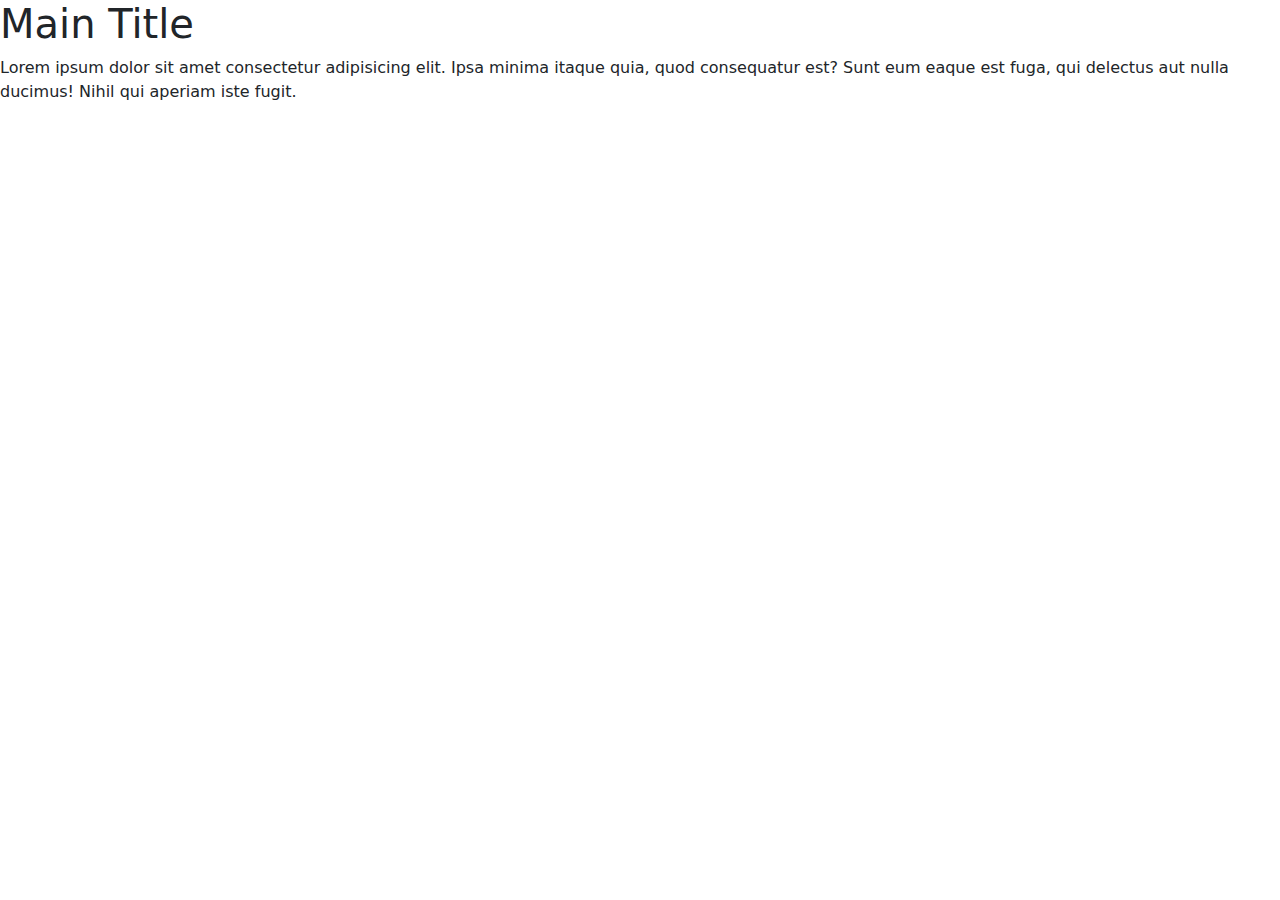
<file: Modulo01/Bootstrap demo_1/index.html>
<!DOCTYPE html>
<html lang="en">
<head>
    <meta charset="UTF-8">
    <meta name="viewport" content="width=device-width, initial-scale=1.0">
    <title>Bootstrap Demo 1</title>
    <link rel="stylesheet" href="./css/bootstrap.min.css">
    <script src="./js/bootstrap.bundle.js"></script>
</head>
<body>

    <h1>Main Title</h1>
    <p>Lorem ipsum dolor sit amet consectetur adipisicing elit. Ipsa minima itaque quia, quod consequatur est? Sunt eum eaque est fuga, qui delectus aut nulla ducimus! Nihil qui aperiam iste fugit.</p>

</body>
</html>
</file>
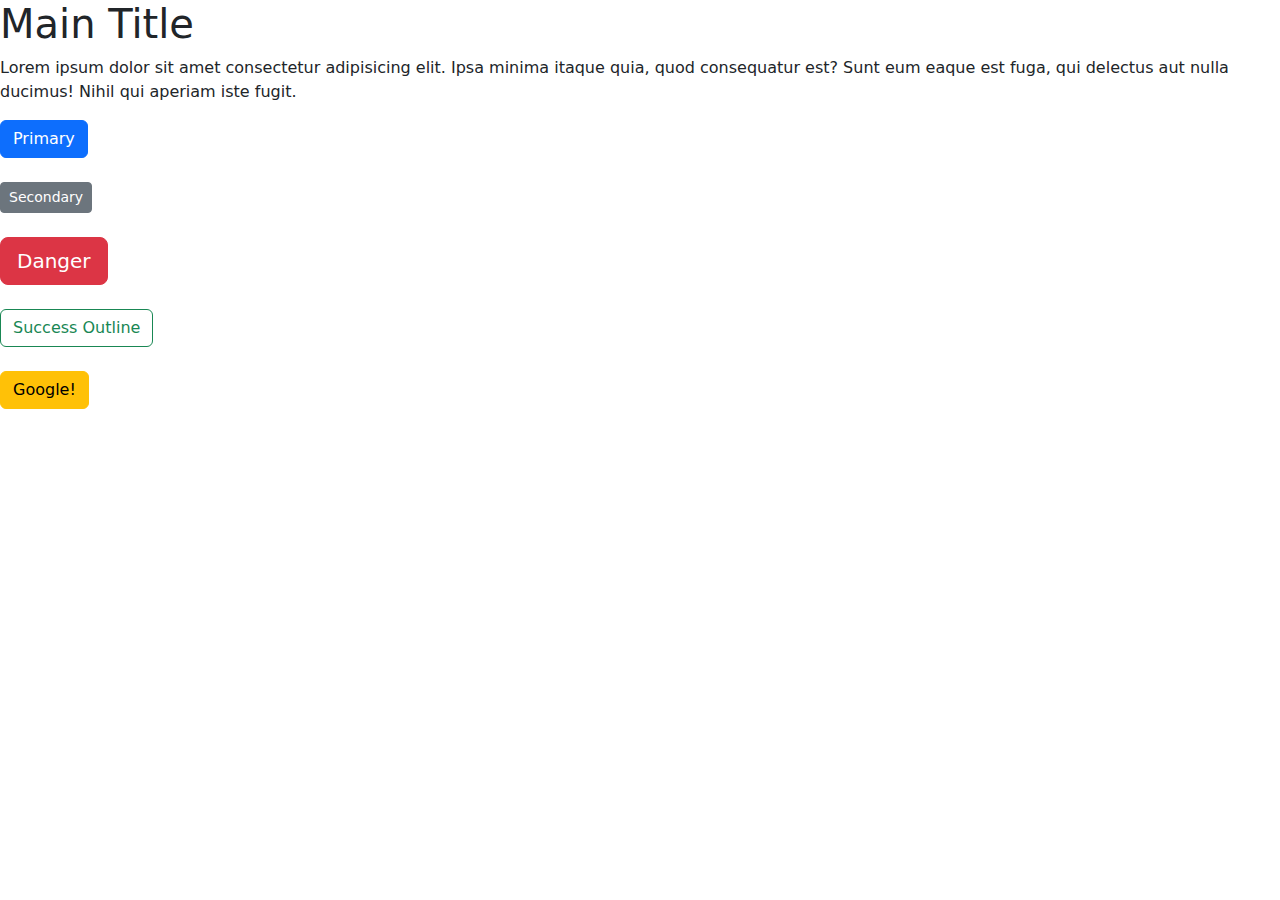
<file: Modulo01/Bootstrap demo_2/index.html>
<!DOCTYPE html>
<html lang="en">
<head>
    <meta charset="UTF-8">
    <meta name="viewport" content="width=device-width, initial-scale=1.0">
    <title>Bootstrap Demo 2 - CDN</title>

    <link rel="stylesheet"
    href="https://cdn.jsdelivr.net/npm/bootstrap@5.2.0-beta1/dist/css/bootstrap.min.css">
    <script
    src="https://cdn.jsdelivr.net/npm/bootstrap@5.2.0-beta1/dist/js/bootstrap.bundle.min.js"></script>

</head>
<body>

    <h1>Main Title</h1>
    <p>Lorem ipsum dolor sit amet consectetur adipisicing elit. Ipsa minima itaque quia, quod consequatur est? Sunt eum eaque est fuga, qui delectus aut nulla ducimus! Nihil qui aperiam iste fugit.</p>

    <button class='btn btn-primary'>Primary</button>
    <br><br>
    <button class='btn btn-secondary btn-sm'>Secondary</button>    
    <br><br>
    <button class='btn btn-danger btn-lg'>Danger</button>
    <br><br>
    <button class='btn btn-outline-success btn-block'>Success Outline</button>
    <br><br>
    <a href="http://www.google.com" class="btn btn-warning">Google!</a>
</body>
</html>
</file>
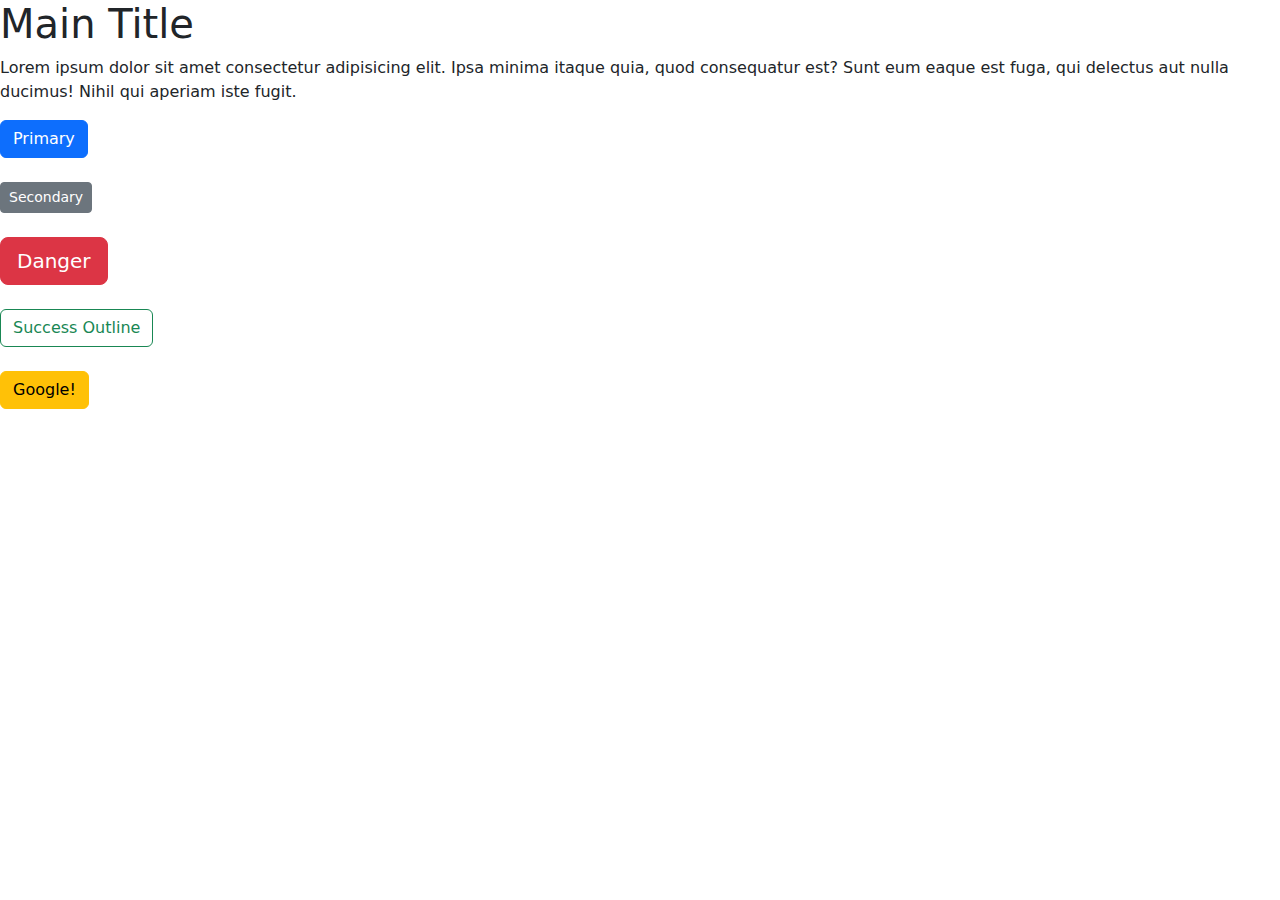
<file: Modulo01/Bootstrap_demo_3/index.html>
<!DOCTYPE html>
<html lang="en">
<head>
    <meta charset="UTF-8">
    <meta name="viewport" content="width=device-width, initial-scale=1.0">
    <title>Bootstrap Demo 3 - CDN</title>

    <link rel="stylesheet"
    href="https://cdn.jsdelivr.net/npm/bootstrap@5.2.0-beta1/dist/css/bootstrap.min.css">
    <script
    src="https://cdn.jsdelivr.net/npm/bootstrap@5.2.0-beta1/dist/js/bootstrap.bundle.min.js"></script>

</head>
<body>

    <h1>Main Title</h1>
    <p>Lorem ipsum dolor sit amet consectetur adipisicing elit. Ipsa minima itaque quia, quod consequatur est? Sunt eum eaque est fuga, qui delectus aut nulla ducimus! Nihil qui aperiam iste fugit.</p>

    <button class='btn btn-primary'>Primary</button>
    <br><br>
    <button class='btn btn-secondary btn-sm'>Secondary</button>    
    <br><br>
    <button class='btn btn-danger btn-lg'>Danger</button>
    <br><br>
    <button class='btn btn-outline-success btn-block'>Success Outline</button>
    <br><br>
    <a href="http://www.google.com" class="btn btn-warning">Google!</a>
</body>
</html>
</file>
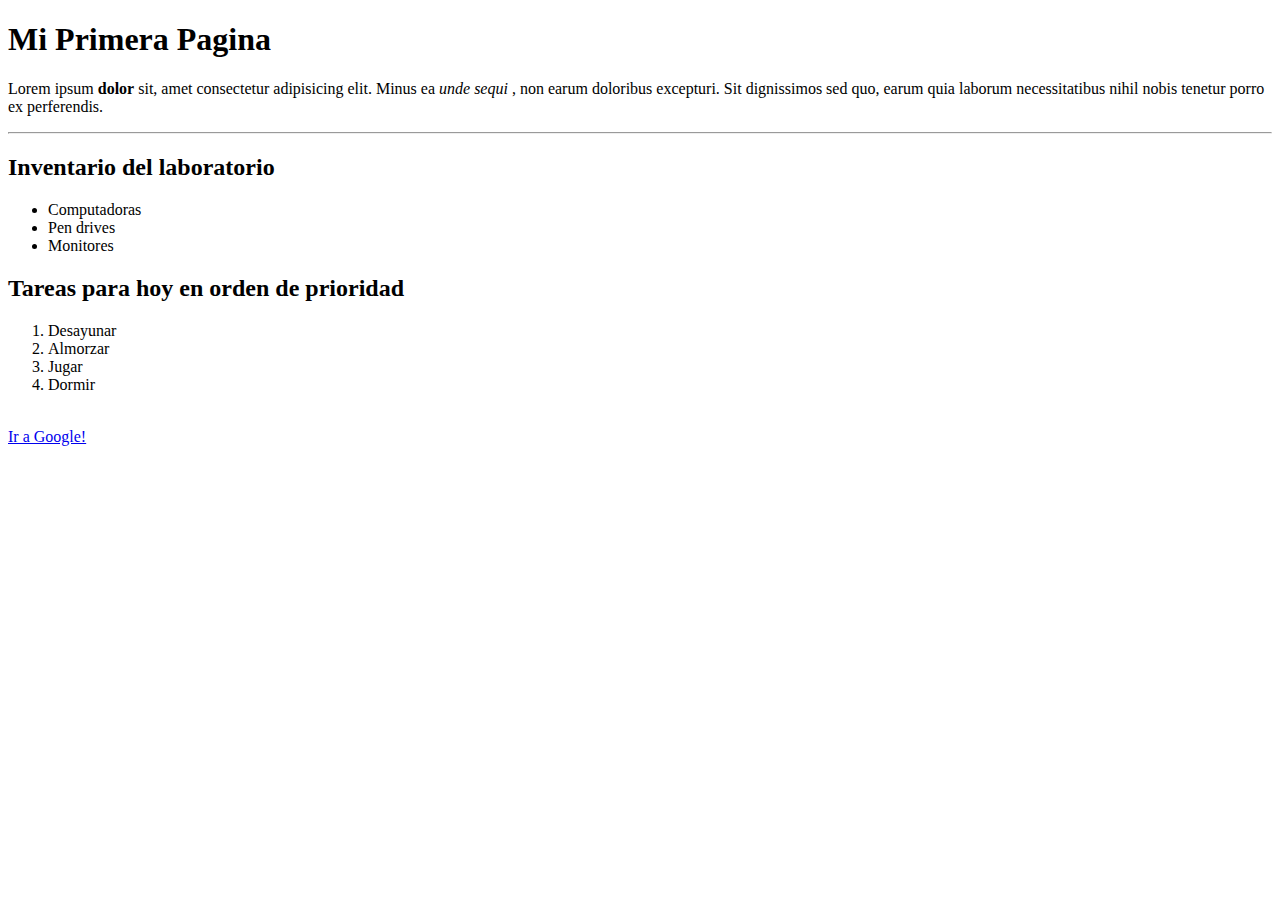
<file: Modulo01/lab01/index.html>
<!DOCTYPE html>
<html lang="en">
<head>
    <meta charset="UTF-8">
    <meta name="viewport" content="width=device-width, initial-scale=1.0">
    <title>Laboratorio 01</title>
</head>
<body>
   <h1>Mi Primera Pagina</h1> 
   <p>Lorem ipsum <strong>dolor</strong>  sit, amet consectetur adipisicing elit. Minus ea <em>unde sequi</em> , non earum doloribus excepturi. Sit dignissimos sed quo, earum quia laborum necessitatibus nihil nobis tenetur porro ex perferendis.</p>
   <hr>
   <h2>Inventario del laboratorio</h2>
   <ul>
    <li>Computadoras</li>
    <li>Pen drives</li>
    <li>Monitores</li>
   </ul>
   <h2>Tareas para hoy en orden de prioridad</h2>
   <ol>
    <li>Desayunar</li>
    <li>Almorzar</li>
    <li>Jugar</li>
    <li>Dormir</li>
   </ol>
   <br>
   <a href="http://www.google.com">Ir a Google!</a>
   <br>
</body>
</html>
</file>
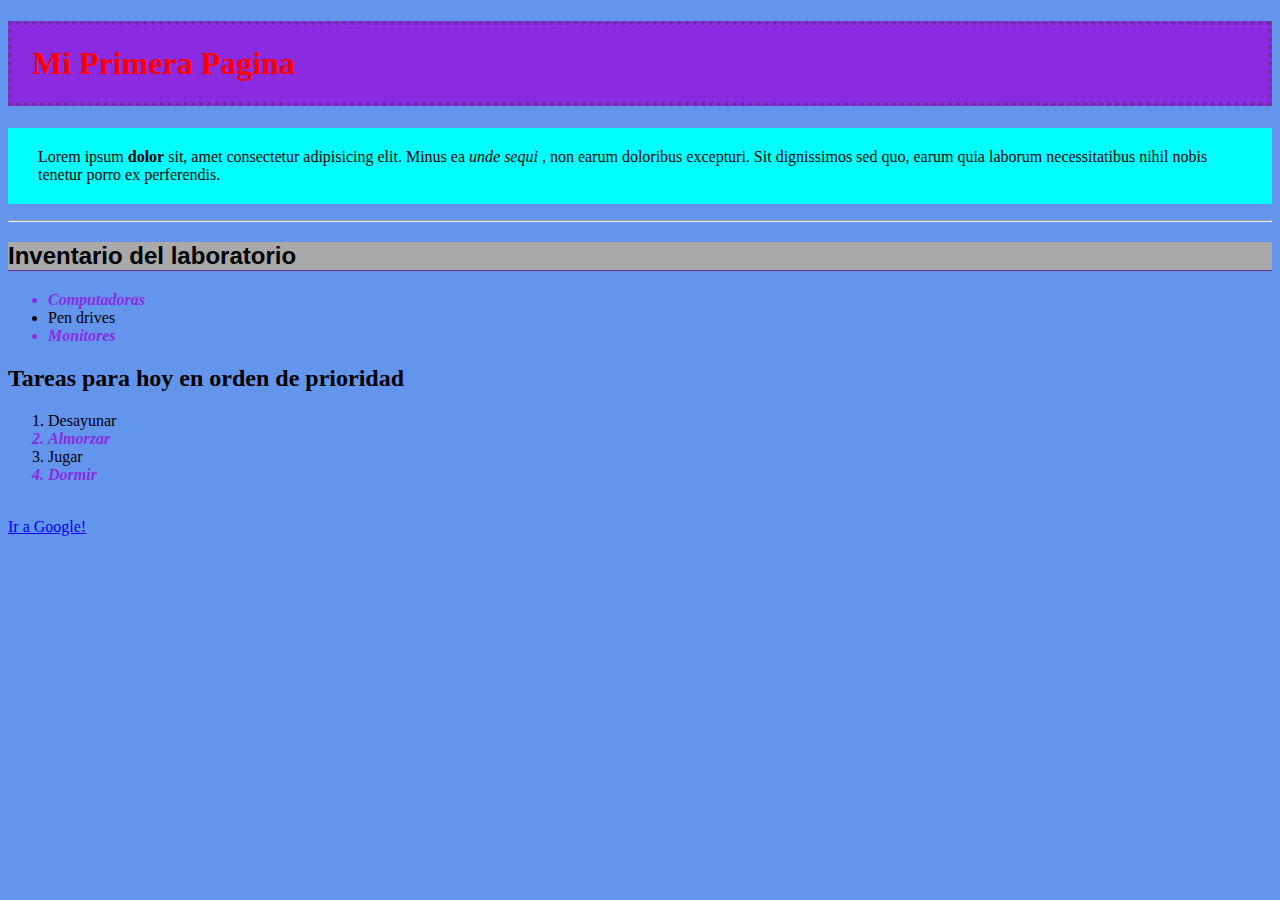
<file: Modulo01/lab02/index.html>
<!DOCTYPE html>
<html lang="en">
<head>
    <meta charset="UTF-8">
    <meta name="viewport" content="width=device-width, initial-scale=1.0">
    <title>Laboratorio 02</title>
    <link rel="stylesheet" href="./css/style.css">
</head>
<body>
   <h1>Mi Primera Pagina</h1> 
   <p>Lorem ipsum <strong>dolor</strong>  sit, amet consectetur adipisicing elit. Minus ea <em>unde sequi</em> , non earum doloribus excepturi. Sit dignissimos sed quo, earum quia laborum necessitatibus nihil nobis tenetur porro ex perferendis.</p>
   <hr>
   <h2 id="inventario">Inventario del laboratorio</h2>
   <ul>
    <li class="especial">Computadoras</li>
    <li>Pen drives</li>
    <li class="especial">Monitores</li>
   </ul>
   <h2>Tareas para hoy en orden de prioridad</h2>
   <ol>
    <li>Desayunar</li>
    <li class="especial">Almorzar</li>
    <li>Jugar</li>
    <li class="especial">Dormir</li>
   </ol>
   <br>
   <a href="http://www.google.com">Ir a Google!</a>
   <br>
</body>
</html>
</file>
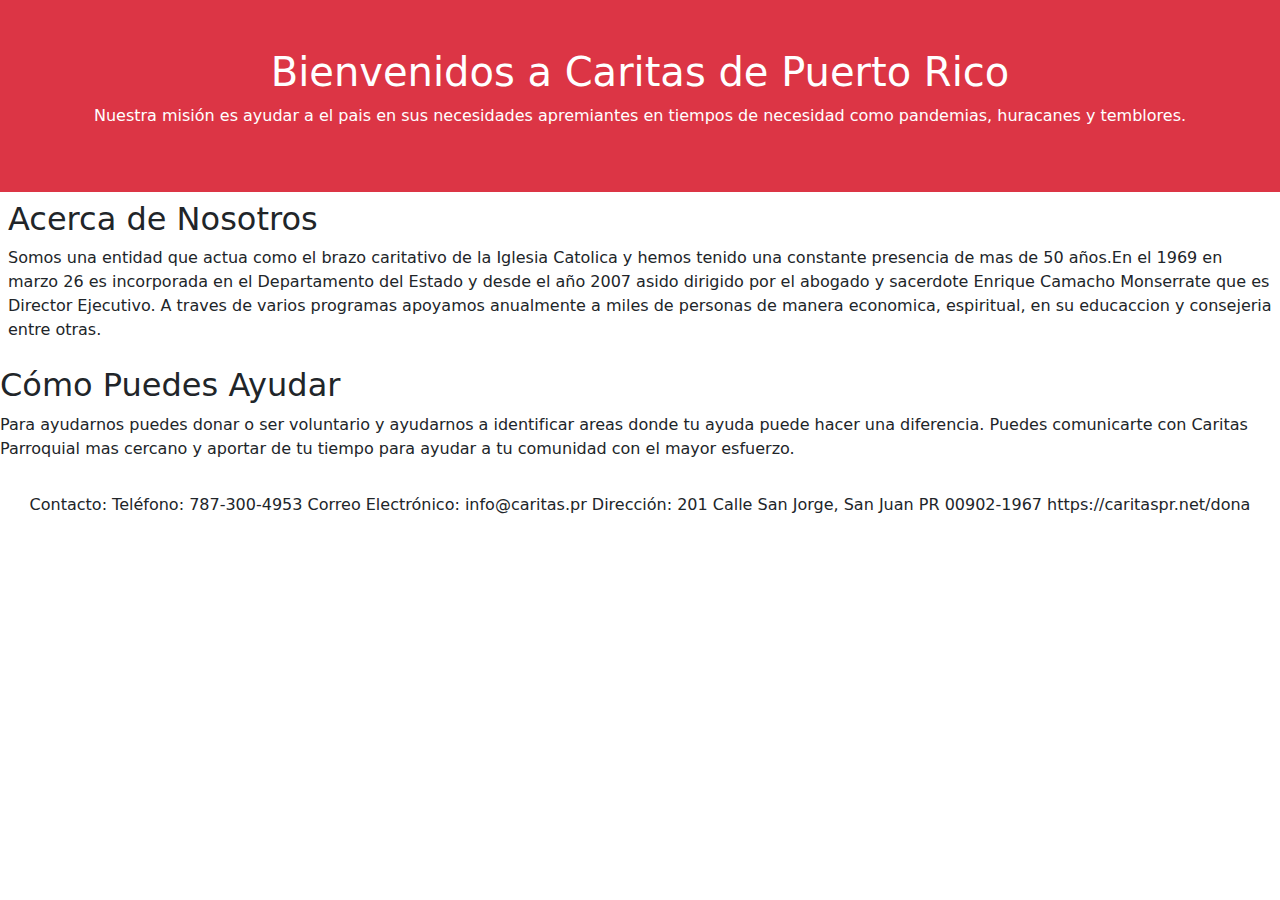
<file: Modulo01/landing page 3/index.html>
<!DOCTYPE html>
<html lang="es">
<head>
<meta charset="UTF-8">
<meta name="viewport" content="width=device-width,
initial-scale=1.0">
<title>Landing Page para Entidad Sin Fines de Lucro</title>
<link rel="stylesheet"
href="https://cdn.jsdelivr.net/npm/bootstrap@5.2.0-beta1/dist/css/bootstrap.min.css">
<script
src="https://cdn.jsdelivr.net/npm/bootstrap@5.2.0-beta1/dist/js/bootstrap.bundle.min.js"></script>

</head>
<body>
    <div class="contaner-full">
<header class="row">
    <div class="col bg-danger text-center text-white p-5">
<h1>Bienvenidos a Caritas de Puerto Rico</h1>
<p>Nuestra misión es ayudar a el pais en sus necesidades apremiantes en tiempos de necesidad como pandemias, huracanes y temblores.</p>
</div>
</header>
<section id="acerca-de" class="p-2">
<h2>Acerca de Nosotros</h2>
<p>Somos una entidad que actua como el brazo caritativo de la Iglesia Catolica y hemos tenido una constante presencia de mas de 50  años.En el 1969 en marzo 26 es incorporada en el Departamento del Estado y desde el  año 2007 asido dirigido por el abogado y sacerdote Enrique Camacho Monserrate que es Director Ejecutivo. A traves de varios programas apoyamos anualmente a miles de personas de manera economica, espiritual, en su educaccion y consejeria entre otras. </p>
</section>
<section id="como-ayudar">
<h2>Cómo Puedes Ayudar</h2>
<p>Para ayudarnos puedes donar o ser voluntario y ayudarnos a identificar areas donde tu ayuda puede hacer una diferencia. Puedes comunicarte con Caritas Parroquial mas cercano y aportar de tu tiempo para ayudar a tu comunidad con el mayor esfuerzo.</p>
</section>
<footer class="row">
    <div class="col text-center p-3">
<p>Contacto:
    Teléfono: 787-300-4953
    Correo Electrónico: info@caritas.pr
    Dirección: 201 Calle San Jorge, San Juan PR 00902-1967
    https://caritaspr.net/dona
    
</p>
</div>
</footer>
</body>
</html>
</file>
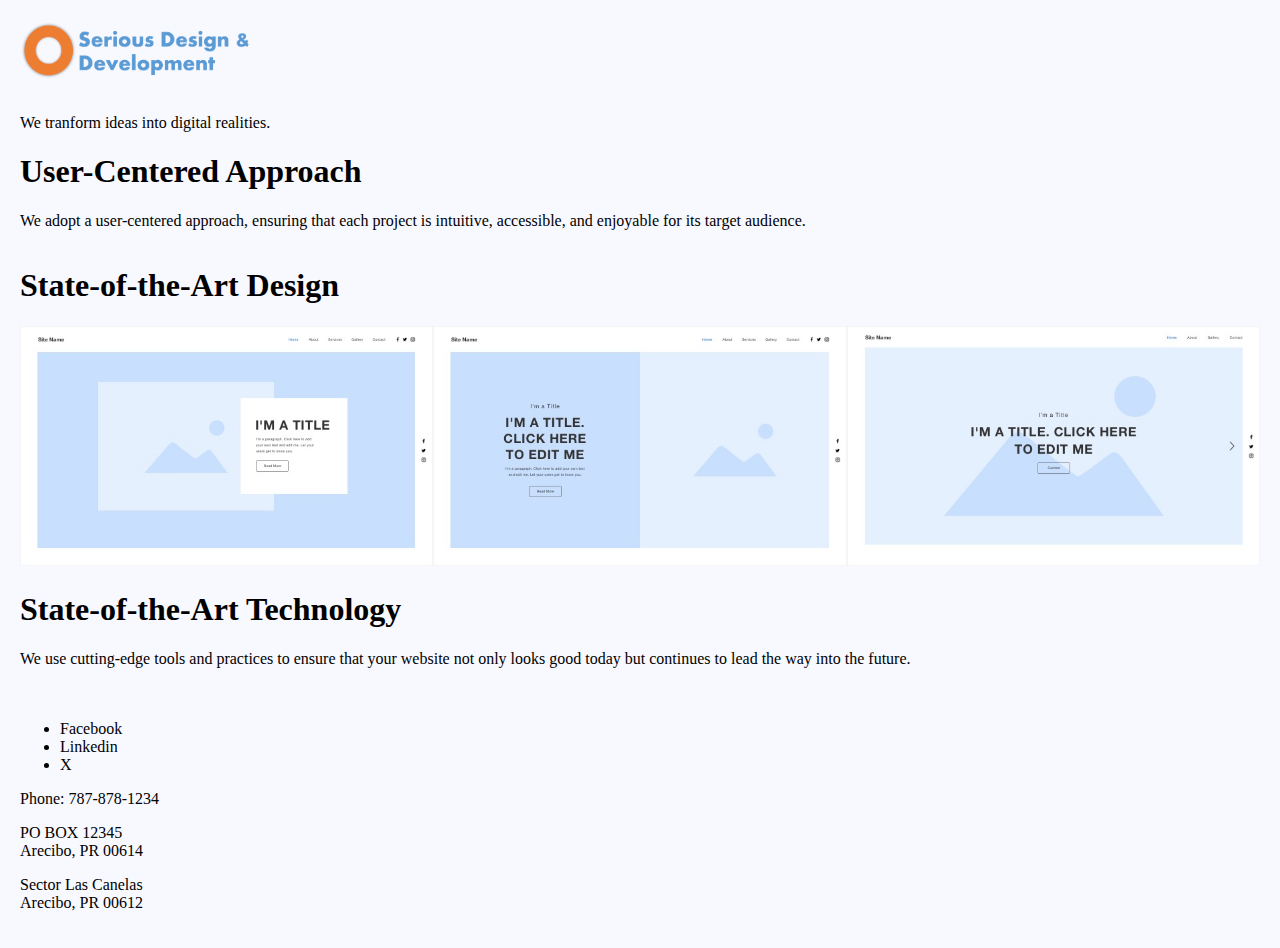
<file: Modulo01/landing-page-2/index.html>
<!DOCTYPE html>
<html lang="en">
  <head>
    <meta charset="UTF-8" />
    <meta name="viewport" content="width=device-width, initial-scale=1.0" />
    <title>Serious Desing & Developement</title>
    <link rel="stylesheet" href="./css/style.css">
  </head>
  <body>
    <header>
      <img src="./images/logo.png" width="260px" />
    </header>
    <main>
      <section>We tranform ideas into digital realities.</section>
      <section>
        <h1>User-Centered Approach</h1>
        <p>
          We adopt a user-centered approach, ensuring that each project is
          intuitive, accessible, and enjoyable for its target audience.
        </p>
      </section>
      <section id="state-design">
        <h1>State-of-the-Art Design</h1>
        <article><img src="./images/web-page-01.jpg" /></article>
        <article><img src="./images/web-page-02.jpg" /></article>
        <article><img src="./images/web-page-03.jpg" /></article>
      </section>
      <section>
        <h1>State-of-the-Art Technology</h1>
        <p>
          We use cutting-edge tools and practices to ensure that your website
          not only looks good today but continues to lead the way into the
          future.
        </p>
      </section>
    </main>
    <footer>
      <article>
        <ul>
          <li>Facebook</li>
          <li>Linkedin</li>
          <li>X</li>
        </ul>
      </article>
      <article>
        <p>Phone: 787-878-1234</p>
        <p>PO BOX 12345<br />Arecibo, PR 00614</p>
        <p>Sector Las Canelas<br />Arecibo, PR 00612</p>
      </article>
    </footer>
  </body>
</html>
</file>
<file: Modulo01/lab02/css/style.css>
h1{
    color:red;
    background-color: blueviolet; 
    padding: 20px;
    border: 4px dotted rebeccapurple; 
}
body {
    background-color: cornflowerblue;  
}
p{
    background-color: aqua;
    padding: 20px 30px;
}
#inventario{
    font-family: Arial, Helvetica, sans-serif;
    background-color: darkgrey;
    border-bottom: 1px solid rebeccapurple;
}
.especial{
    color: blueviolet;
    font-weight: bold;
    font-style: italic;
}
</file>
<file: Modulo01/landing-page-2/css/style.css>
body {
    margin: 0;
    display: grid;
    grid-template-areas: 
    "header"
    "main"
    "footer";
    grid-template-columns: 1fr;
    grid-gap: 20px;
    padding: 20px;
    background-color: ghostwhite;
}

#state-design {
    display: grid; 
}
#state-design h1{
    grid-column: 1/4;
    grid-row: 1/2;
}
article img {
    width: 100%;
}
/*Hacemos el sitio web responsivo */
@media (max-width: 768px)  {
    #state-design {
        display: block;
    }
}
</file>
